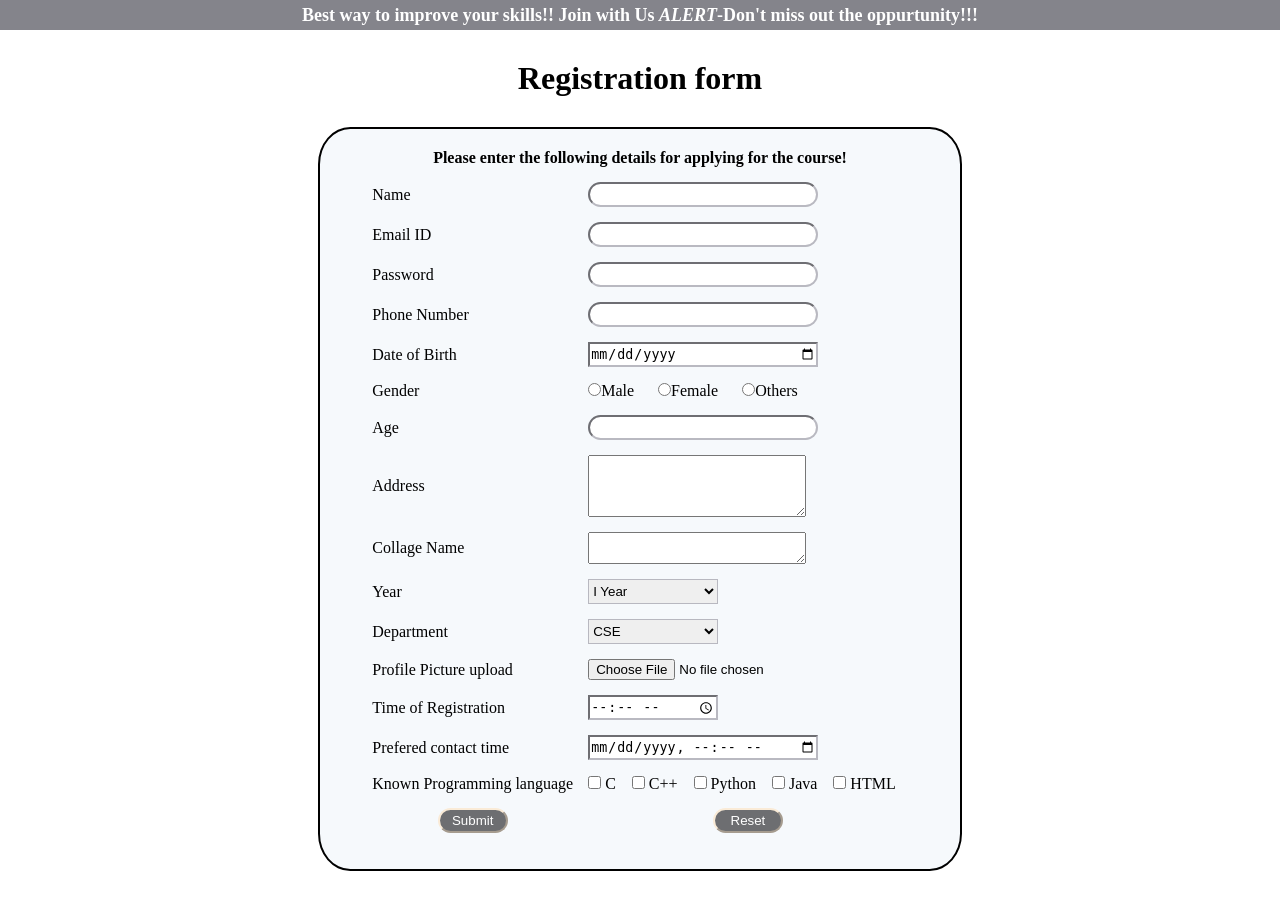
<file: NM-Frontend/logincss.html>
<html>

<head>
  <title>Login Form</title>
</head>
<style>
  * {
    margin: 0;
    padding: 0;
  }

  body {
    background-image: url("https://media.istockphoto.com/id/1329881430/photo/shot-of-a-notebook-and-pen-on-a-desk-in-an-office.webp?b=1&s=612x612&w=0&k=20&c=v0N45ILdqhgcGFhgf-99mwDtqXxZby6M-NJ8-83Ssi0=");
    background-size: cover;
  }

  p {
    background-color: rgb(132, 132, 139);
    color: white;
    font-style: bold;
    height: 20px;
    padding: 5px;
    font-size: 18px;
  }

  .main {
    padding: 20px;
    margin-top: 30px;
    width: 600px;
    height: 700px;
    border: solid 2px;
    border-radius: 5%;
    background-color: rgba(237, 243, 249, 0.5);
  }

  #name,
  #email,
  #password,
  #tel,
  #age {
    border-radius: 20px;
    width: 230px;
    height: 25px;
    border-color: rgba(181, 181, 189, 0.932);
  }

  #dob,
  #contact-time {
    width: 230px;
    height: 25px;
    border-color: rgba(181, 181, 189, 0.932);
  }

  #year,
  #dept,
  #time {
    width: 130px;
    height: 25px;
    border-color: rgba(181, 181, 189, 0.932);
  }
  #h1{
    margin-top:30px;
  }
  #submit,#reset{
    color:white;
    background-color: rgba(63, 63, 66, 0.744);
    border-width: 2px;
    border-radius: 15px;
    border-color: antiquewhite;
    width:70px;
    height:25px;
  }
  #td-submit,#td-reset{
    text-align: center;
  }
  #td-checkbox label{
    margin-right: 12px;
  }
  #td-gender .gen{
    margin-left: 20px;
  }
</style>

<body>
  <center>
    <p><b>Best way to improve your skills!! Join with Us <em>ALERT</em>-Don't miss out the
        oppurtunity!!!</b></p>
    <h1 id="h1">Registration form</h1>
    <div class="main">
      <h4>Please enter the following details for applying for the course!</h4>
      <form>

        <table cellspacing="15">
          <tr>
            <td><label for="name">Name<br></label></td>
            <td><input type="text" id="name"></td>
          </tr>
          <tr>
            <td><label for="email">Email ID</label></td>
            <td><input type="email" id="email"></td>
          </tr>
          <tr>
            <td><label for="password">Password</label></td>
            <td><input type="password" id="password"></td>
          </tr>
          <tr>
            <td><label for="tel">Phone Number</label></td>
            <td><input type="tel" id="tel"></td>
          </tr>
          <tr>
            <td><label for="dob">Date of Birth</label></td>
            <td><input type="date" id="dob"></td>
          </tr>
          <tr>
            <td><label for="gender">Gender</label></td>
            <td id="td-gender"><input type="radio" id="gender" value="Male">Male
              <input type="radio" id="gender" value="Female" class="gen">Female
              <input type="radio" id="gender" value="Others" class="gen">Others
            </td>
          </tr>
          <tr>
            <td><label for="age">Age</label></td>
            <td><input type="number" id="age" max="3"></td>
          </tr>
          <tr>
            <td><label for="address">Address</label></td>
            <td><textarea id="address" rows="4" cols="25"></textarea></td>
          </tr>
          <tr>
            <td><label for="clgname">Collage Name</label></td>
            <td><textarea id="clgname" rows="2" cols="25"></textarea></td>
          </tr>
          <tr>
            <td><label for="year">Year</label></td>
            <td><select id="year">
                <option>I Year</option>
                <option>II Year</option>
                <option>III Year</option>
                <option>IV Year</option>
              </select>
            </td>
          </tr>
          <tr>
            <td><label for="dept">Department</label></td>
            <td><select id="dept">
                <option>CSE</option>
                <option>ECE</option>
                <option>GEO</option>
                <option>MECH</option>
              </select>
            </td>
          </tr>
          <tr>
            <td>Profile Picture upload</td>
            <td><input type="file"></td>
          </tr>
          <tr>
            <td>Time of Registration</td>
            <td><input type="time" id="time"></td>
          </tr>
          <tr>
            <td>Prefered contact time</td>
            <td><input type="datetime-local" id="contact-time"></td>
          </tr>
          <tr>
            <td><label>Known Programming language</label></td>
            <td id="td-checkbox"><label><input type="checkbox" value="C"> C</label>
              <label><input type="checkbox" value="C++"> C++</label>
              <label><input type="checkbox" value="Python"> Python</label>
              <label><input type="checkbox" value="Java"> Java</label>
              <label><input type="checkbox" value="HTML"> HTML</label>
            </td>
          </tr>

          <tr>
            <td id="td-submit"><input type="submit" value="Submit" id="submit"></td>
            <td id="td-reset"><input type="reset" value="Reset" id="reset"></td>
          </tr>
        </table>
      </form>
    </div>
  </center>
</body>

</html>
</file>
